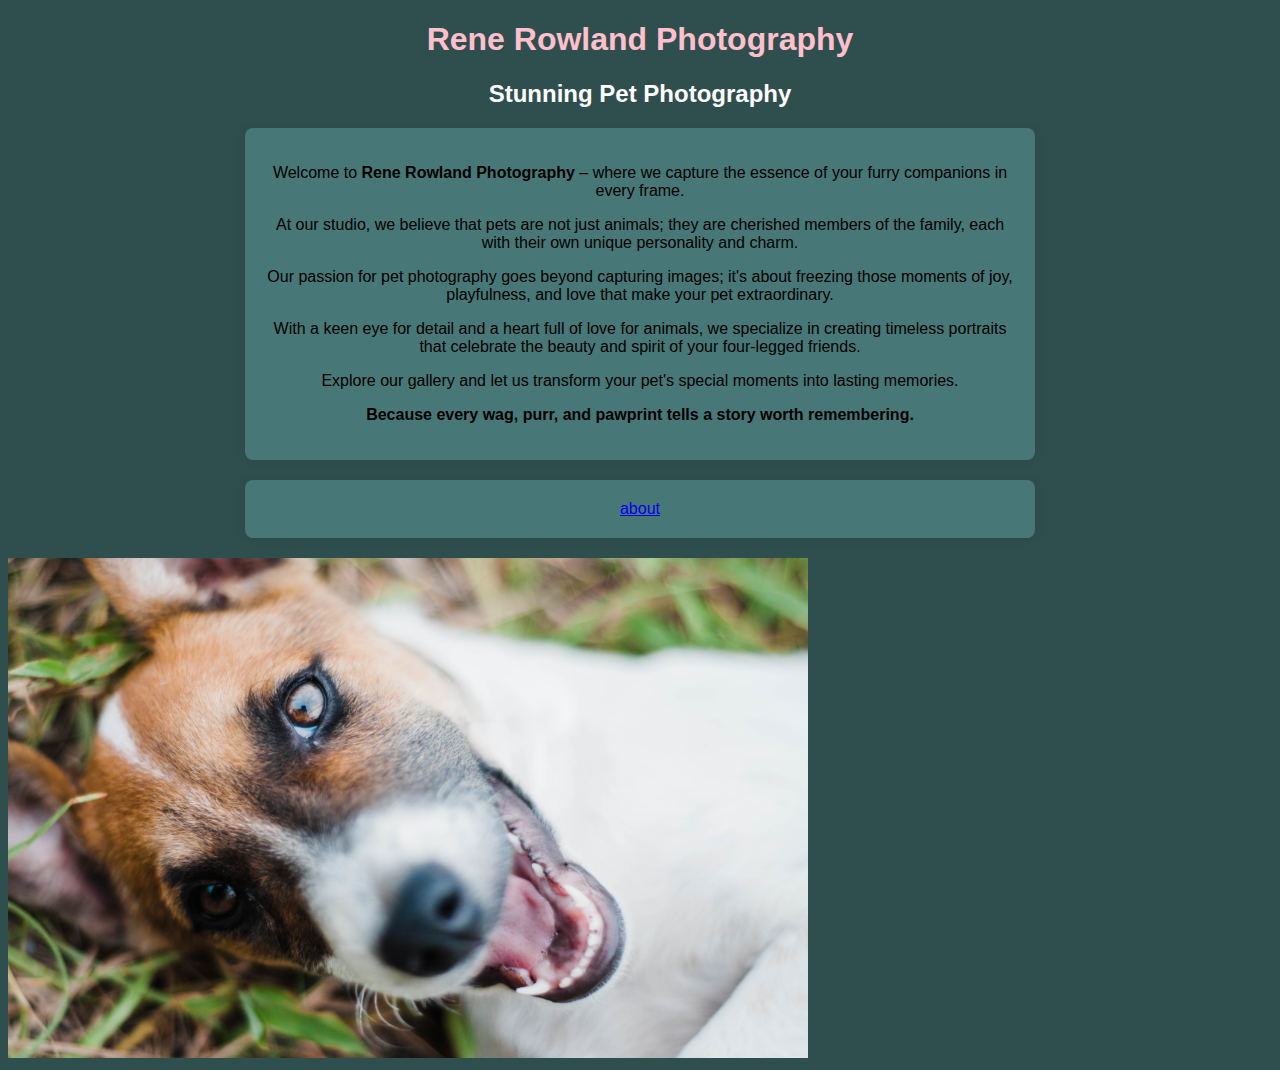
<file: index.html>
<!DOCTYPE html>
<html>
    <head>
        <meta charset="UTF-8">
        <link rel="stylesheet" href="style.css">
        <title>Rene Rowland Photography</title>
    </head>
  <body>

    <header>
        <h1>Rene Rowland Photography</h1>
        <h2>Stunning Pet Photography</h2>
    </header>

    <section>
        <p>Welcome to <strong>Rene Rowland Photography</strong> – where we capture the essence of your furry companions in every frame.</p>
        
        <p>At our studio, we believe that pets are not just animals; they are cherished members of the family, each with their own unique personality and charm.</p>
        
        <p>Our passion for pet photography goes beyond capturing images; it's about freezing those moments of joy, playfulness, and love that make your pet extraordinary.</p>
        
        <p>With a keen eye for detail and a heart full of love for animals, we specialize in creating timeless portraits that celebrate the beauty and spirit of your four-legged friends.</p>
        
        <p>Explore our gallery and let us transform your pet's special moments into lasting memories.</p>

        <p><b>Because every wag, purr, and pawprint tells a story worth remembering.</b></p>
    </section>

    <section>
        <a href="about.html">about</a>
    </section>

    <img src="image/pexels-happy-pixels-4450551.jpg" alt="Puppy" style="width: 800px; height: 500px;"/>
  </body>
</html>
</file>
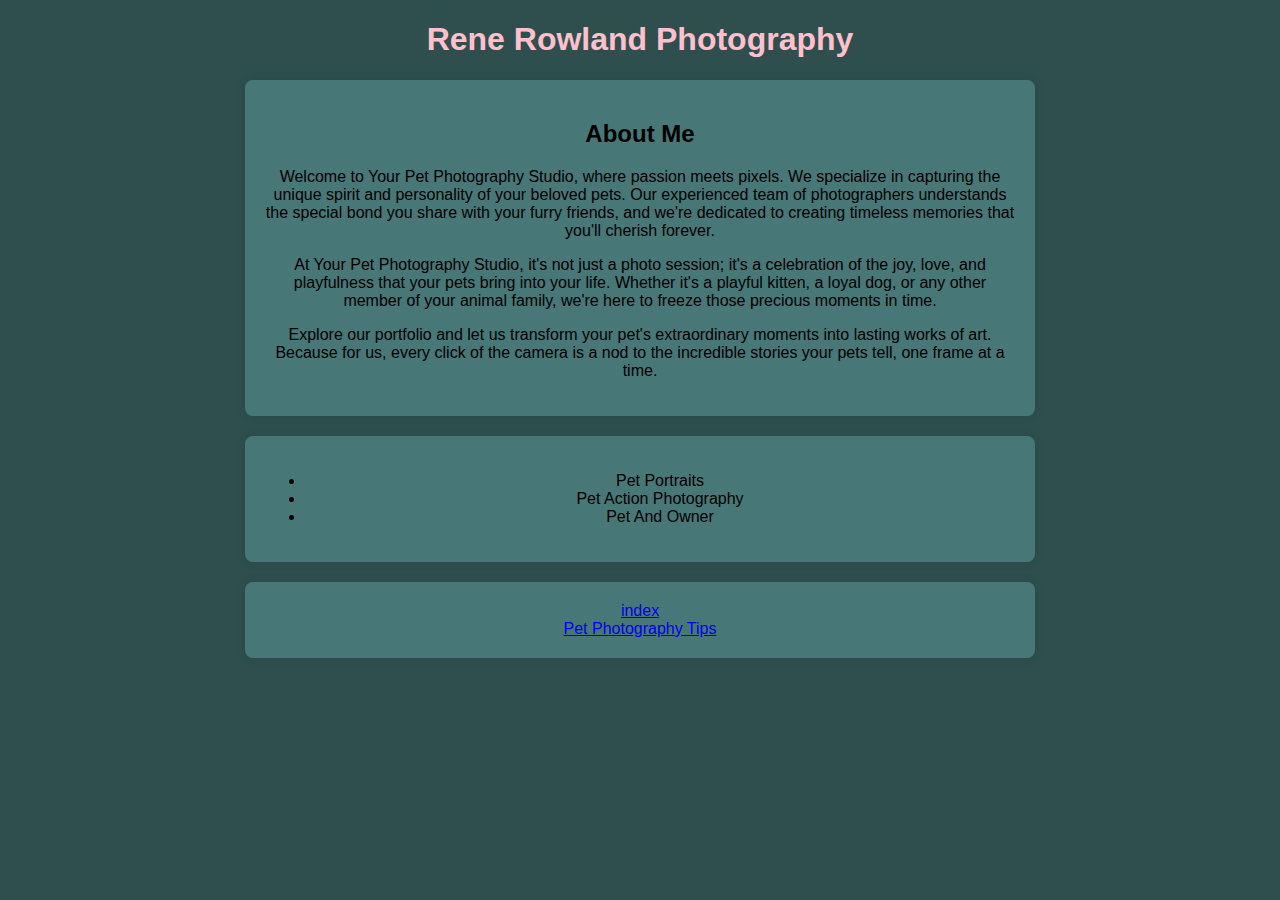
<file: about.html>
<!DOCTYPE html>
<html>
    <head>
        <meta charset="UTF-8">
        <link rel="stylesheet" href="style.css">
        <title>Rene Rowland Photography</title>
</head>
    <header>
        <h1> Rene Rowland Photography</h1>
    </header>
    <body>
        <section>
            <h2>About Me</h2>
    
            <p>Welcome to Your Pet Photography Studio, where passion meets pixels. We specialize in capturing the unique spirit and personality of your beloved pets. Our experienced team of photographers understands the special bond you share with your furry friends, and we're dedicated to creating timeless memories that you'll cherish forever.</p>
    
            <p>At Your Pet Photography Studio, it's not just a photo session; it's a celebration of the joy, love, and playfulness that your pets bring into your life. Whether it's a playful kitten, a loyal dog, or any other member of your animal family, we're here to freeze those precious moments in time.</p>
    
            <p>Explore our portfolio and let us transform your pet's extraordinary moments into lasting works of art. Because for us, every click of the camera is a nod to the incredible stories your pets tell, one frame at a time.</p>
        </section>

        <section>
            <ul>
                <li>Pet Portraits</li>
                <li>Pet Action Photography</li>
                <li>Pet And Owner</li>
            </ul>
        </section>

    <section>
    <a href="index.html">index</a></br>
    <a href="https://expertphotography.com/the-complete-guide-to-pet-photography-87-tips/">Pet Photography Tips</a>
    </section>
    </body>
</html>
</file>
<file: style.css>
header {
    text-align: center;
    color: #ffffff;;
}
section {
    text-align: center;
    max-width: 750px;
    margin: 20px auto;
    padding: 20px;
    background-color:rgb(72, 119, 119);
    border-radius: 8px;
    box-shadow: 0 0 10px rgba(34, 20, 20, 0.1);
}

body {
    background-color: darkslategrey;
    font-family: Arial;
}

h1 {
    color: pink;
}
</file>
